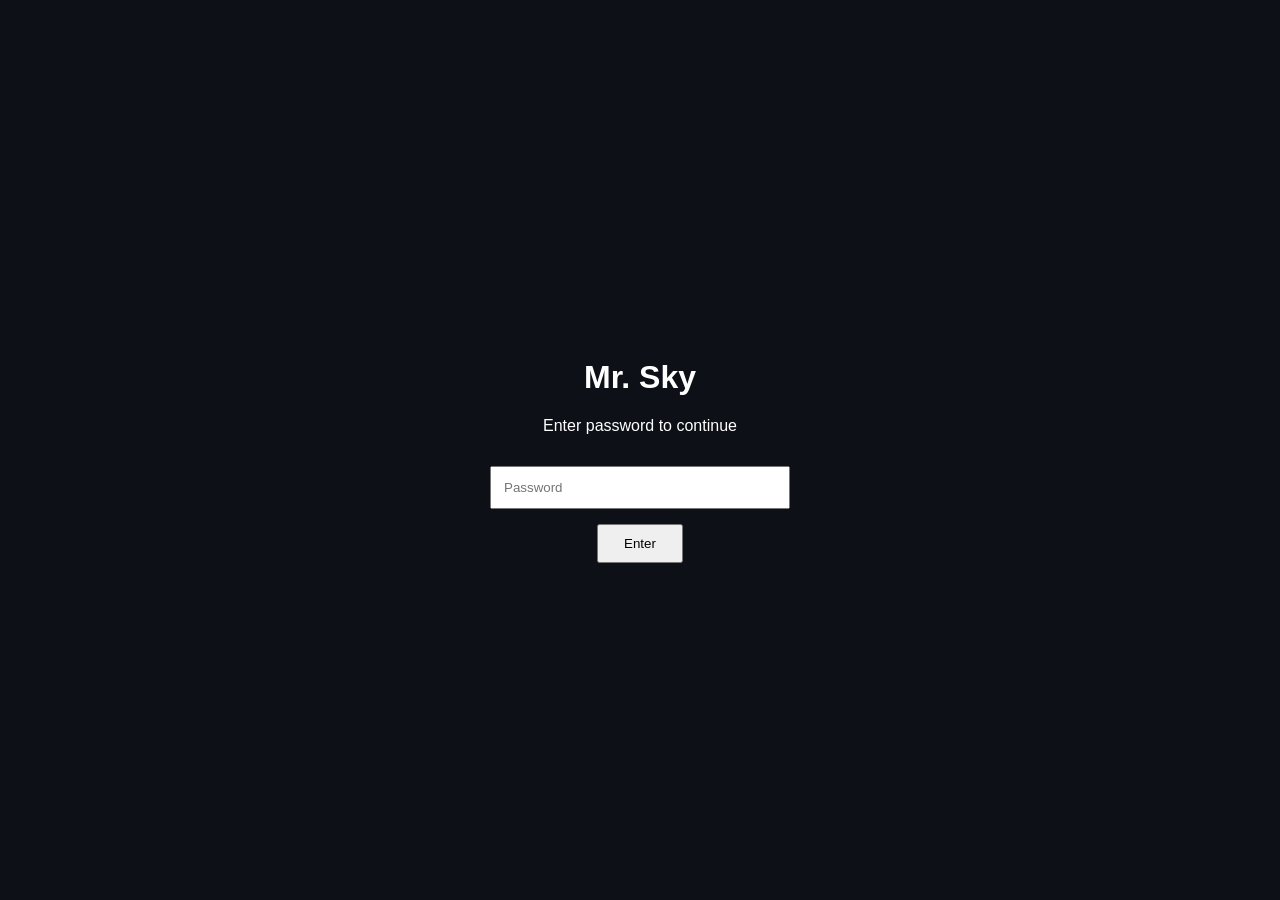
<file: index.html>
<!-- Version Decleration -->
<!DOCTYPE html>
<html lang = "en">
    
    <!-- HEAD -->
    <head>
        
        <!-- Meta Data -->
        <meta charset="UTF-8">
        <meta name="viewport" content="width=device-width, initial-scale=1.0">
        
        <!-- Title -->
        <title>Mr. Sky — Access</title>
        
        <!-- Stylesheet -->
        <link rel = "stylesheet" href = "StyleSheets/main.css">
    </head>
    
    <!-- BODY -->
    <body>
        
        <!-- Login Page -->
        <div class="login">
            
            <!-- Headings -->
            <h1>Mr. Sky</h1>
            <p>Enter password to continue</p>
            
            <!-- Input Box -->
            <input
                type="password"
                id="password"
                placeholder="Password"
            >
            
            <!-- Sending Screen -->
            <div id = "sendingScreen">
                
                <!-- Sending Text -->
                <div id = "sendingText">
                    Sending to backend
                </div>
                
                <!-- Sending Circle -->
                <div id = "sendingCircle"></div>
            </div>
            
            <!-- Enter Button -->
            <button onclick = "sendToBackend()">Enter</button>
            
            <!-- Error Message -->
            <p id = "error"></p>
        </div>
       
       <!-- Script -->
       <script src = "Scripts/main.js"></script>
    </body>
</html>
</file>
<file: StyleSheets/main.css>
body{
    margin: 0;
    height: 100vh;
    display: flex;
    justify-content: center;
    align-items: center;
    background: #0d1117;
    color: white;
    font-family: Arial, sans-serif;
}

.login{
    width: 300px;
    padding: 30px;
    text-align: center;
}

.login input{
    width: 100%;
    box-sizing: border-box;
    padding: 12px;
    margin: 15px 0;
    color: white;
}

.login #sendingScreen{
    display: none;
    flex-direction: row;
    justify-content: center;
    align-items: center;
    gap: 30px;
}

.login #sendingScreen #sendingText{
    font-size: 20px;
}

.login #sendingScreen #sendingCircle{
    width: 20px;
    height: 20px;
    
    border: 5px solid white;
    border-top-color: #333;
    border-radius: 50%;
    
    animation: spin 1s linear infinite;
}

.login button{
    padding: 10px 25px;
    cursor: pointer;
}

.login #error{
    color: #ff6b6b;
    display: none;
}

@keyframes spin{
    
    from{
        transform: rotate(0deg);
    }
    to{
        transform: rotate(360deg);
    }
}
</file>
